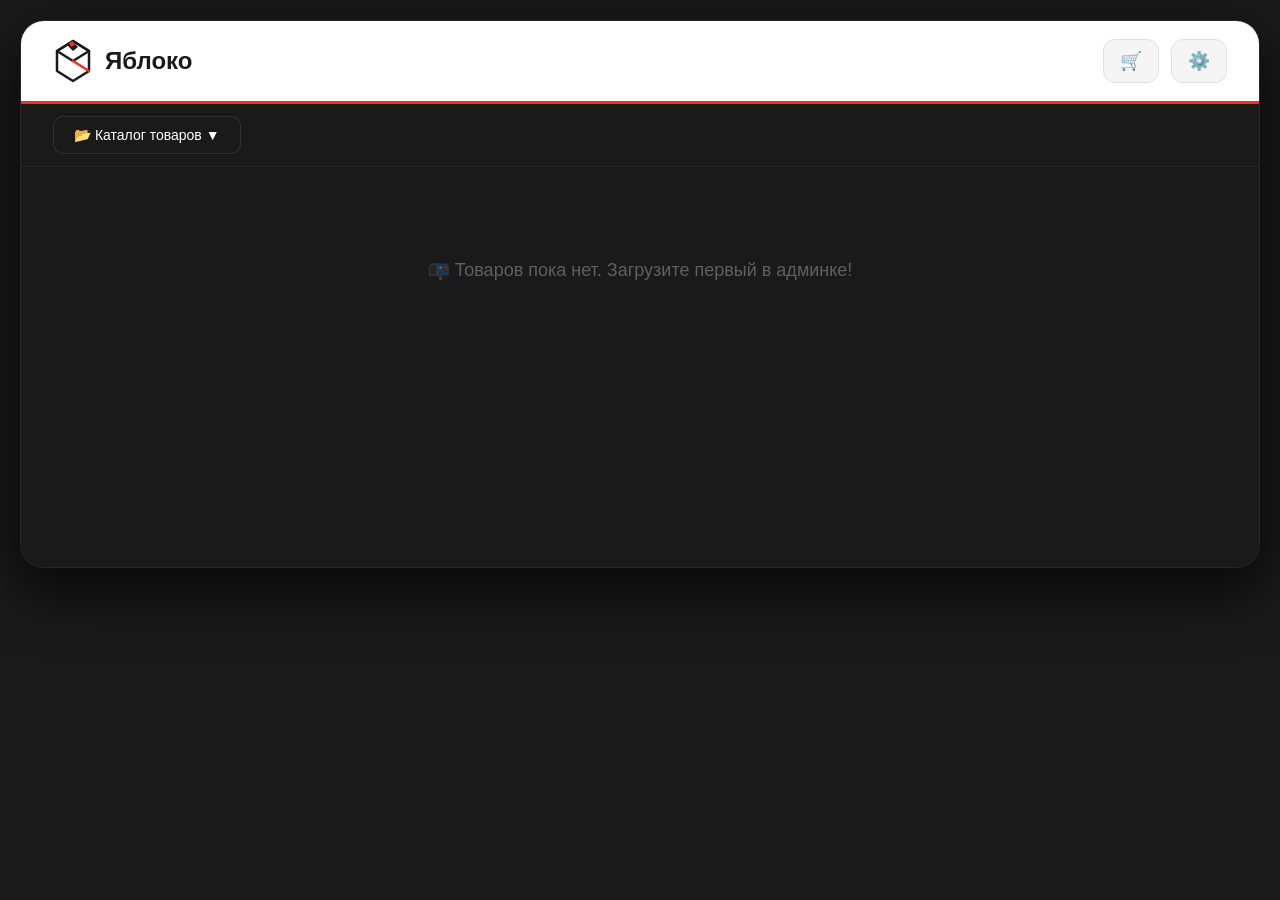
<file: index.html>
<!doctype html>
<html lang="ru">
  <head>
    <meta charset="utf-8" />
    <title>Яблоко — Магазин техники Apple</title>
    <link rel="stylesheet" href="css/style.css" />
  </head>
  <body>
    <div id="app">
      <!-- ШАПКА -->
      <header id="header">
        <div class="logo">
          <svg
            class="logo-icon"
            width="40"
            height="48"
            viewBox="0 0 40 48"
            fill="none"
          >
            <polygon
              points="20,4 36,14 36,34 20,44 4,34 4,14"
              stroke="#1A1A1A"
              stroke-width="2.5"
              stroke-linejoin="round"
              fill="none"
            />
            <polygon
              points="20,4 36,14 20,24 4,14"
              stroke="#1A1A1A"
              stroke-width="2.5"
              stroke-linejoin="round"
              fill="none"
            />
            <path d="M14 8 L19 4 L25 10 L20 14 L14 8 Z" fill="#1A1A1A" />
            <path d="M16 6 L20 4 L22 8 L18 10 L16 6 Z" fill="#EF3124" />
            <line
              x1="20"
              y1="24"
              x2="36"
              y2="34"
              stroke="#EF3124"
              stroke-width="2.5"
              stroke-linecap="round"
            />
          </svg>
          <span class="logo-text">Яблоко</span>
        </div>

        <div class="header-actions">
          <button class="header-btn" id="cartBtn">
            🛒 <span class="cart-count" id="cartCount">0</span>
          </button>
          <button class="header-btn" id="adminBtn">⚙️</button>
        </div>
      </header>

      <!-- КАТАЛОГ -->
      <nav id="catalogNav">
        <div class="catalog-dropdown">
          <button class="catalog-btn" id="catalogToggle">
            📂 Каталог товаров ▼
          </button>
          <ul class="catalog-menu" id="catalogMenu">
            <li data-category="all" class="active">📱 Все товары</li>
            <li data-category="iphone">📱 iPhone</li>
            <li data-category="ipad">📟 iPad</li>
            <li data-category="watch">⌚️ Apple Watch</li>
            <li data-category="airpods">🎧 AirPods</li>
            <li data-category="macbook">💻 MacBook</li>
          </ul>
        </div>
      </nav>

      <!-- ТОВАРЫ -->
      <section id="products"></section>

      <!-- КОРЗИНА -->
      <div class="modal-overlay" id="cartModal">
        <div class="modal modal-cart">
          <button class="modal-close" id="closeCartBtn">✕</button>
          <h2 class="modal-title">🛒 <span>Корзина</span></h2>
          <div id="cartItems"></div>
          <div class="cart-total" id="cartTotal">Итого: 0 ₽</div>
          <div class="modal-actions">
            <button class="btn-checkout" id="checkoutBtn">
              Оформить заказ
            </button>
            <button class="cancel-btn" id="clearCartBtn">Очистить</button>
          </div>
        </div>
      </div>
    </div>

    <script type="module" src="script.js"></script>
  </body>
</html>
</file>
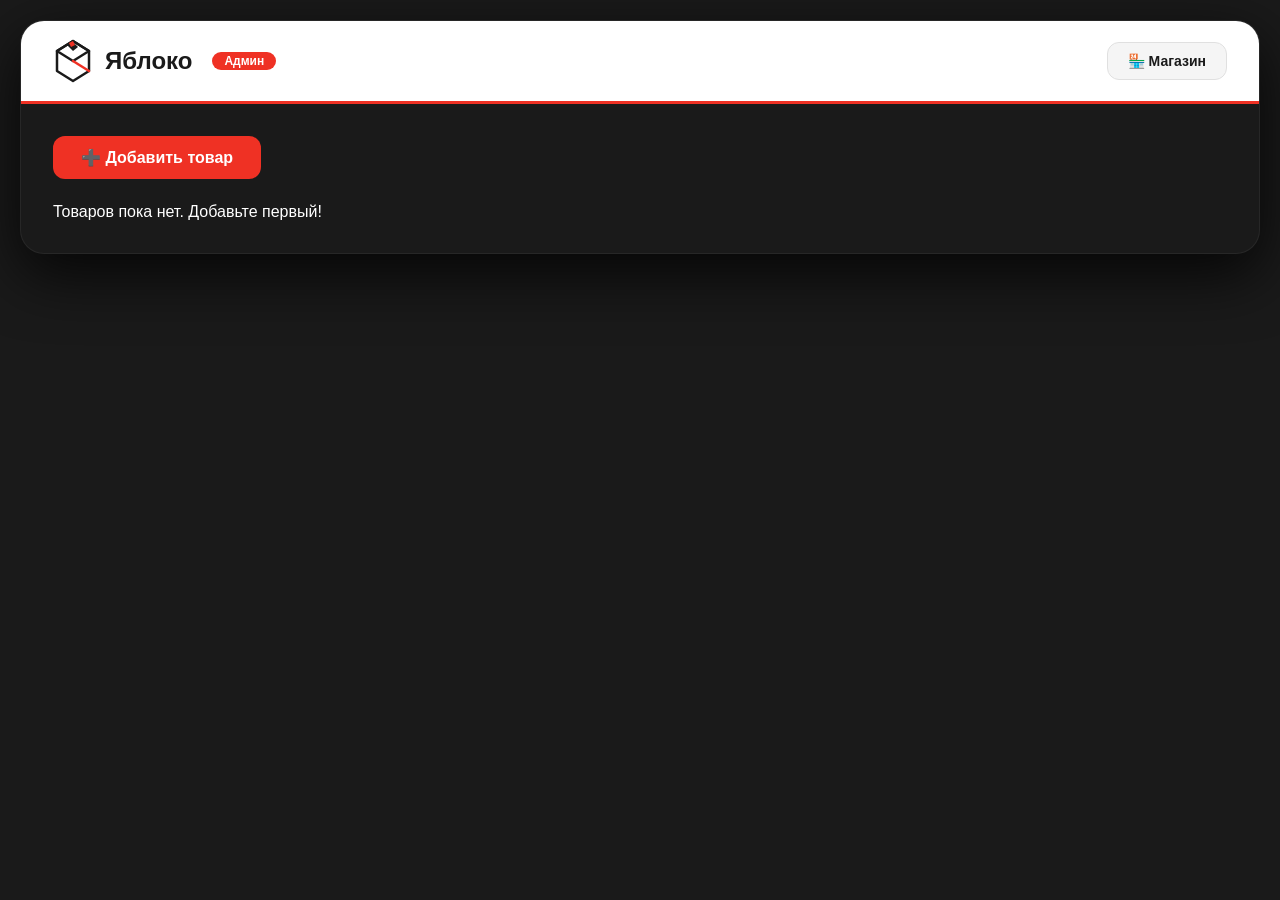
<file: admin.html>
<!doctype html>
<html lang="ru">
  <head>
    <meta charset="utf-8" />
    <title>Админ-панель — Яблоко</title>
    <link rel="stylesheet" href="css/admin.css" />
  </head>
  <body>
    <div id="adminApp">
      <header id="adminHeader">
        <div class="logo">
          <svg
            class="logo-icon"
            width="40"
            height="48"
            viewBox="0 0 40 48"
            fill="none"
          >
            <polygon
              points="20,4 36,14 36,34 20,44 4,34 4,14"
              stroke="#1A1A1A"
              stroke-width="2.5"
              stroke-linejoin="round"
              fill="none"
            />
            <polygon
              points="20,4 36,14 20,24 4,14"
              stroke="#1A1A1A"
              stroke-width="2.5"
              stroke-linejoin="round"
              fill="none"
            />
            <path d="M14 8 L19 4 L25 10 L20 14 L14 8 Z" fill="#1A1A1A" />
            <path d="M16 6 L20 4 L22 8 L18 10 L16 6 Z" fill="#EF3124" />
            <line
              x1="20"
              y1="24"
              x2="36"
              y2="34"
              stroke="#EF3124"
              stroke-width="2.5"
              stroke-linecap="round"
            />
          </svg>
          <span class="logo-text">Яблоко</span>
          <span class="logo-badge">Админ</span>
        </div>
        <div class="header-actions">
          <button class="header-btn" id="backToShopBtn">🏪 Магазин</button>
        </div>
      </header>

      <section id="adminPanel">
        <div class="admin-actions">
          <button class="btn-add" data-modal="addModal" data-action="open">
            ➕ Добавить товар
          </button>
        </div>
        <div id="adminProductList"></div>
      </section>
    </div>

    <!-- МОДАЛКА ДОБАВЛЕНИЯ -->
    <div class="modal-overlay" id="addModal">
      <div class="modal modal-add">
        <button class="modal-close" data-modal="addModal" data-action="close">
          ✕
        </button>
        <h2 class="modal-title"><span>Добавить товар</span></h2>
        <form id="addProductForm">
          <div class="form-group">
            <label for="productName">Название</label>
            <input
              type="text"
              id="productName"
              placeholder="iPhone 17 Pro Max"
              required
            />
          </div>
          <div class="form-group">
            <label for="productCategory">Категория</label>
            <select id="productCategory" required>
              <option value="">Выберите</option>
              <option value="iphone">📱 iPhone</option>
              <option value="ipad">📟 iPad</option>
              <option value="watch">⌚️ Apple Watch</option>
              <option value="airpods">🎧 AirPods</option>
              <option value="macbook">💻 MacBook</option>
            </select>
          </div>

          <div class="form-group">
            <label>Основное изображение</label>
            <input type="file" id="productImage" accept="image/*" />
            <div id="imagePreview"></div>
          </div>

          <div class="variants-section">
            <h3 class="variants-title">📦 Варианты товара</h3>
            <div id="variantsContainer"></div>
            <button type="button" class="btn-add-variant" id="addVariantBtn">
              ➕ Добавить вариант
            </button>
          </div>

          <div class="modal-actions">
            <button type="submit" class="save-btn">💾 Добавить</button>
            <button
              type="button"
              class="cancel-btn"
              data-modal="addModal"
              data-action="close"
            >
              ❌ Отмена
            </button>
          </div>
        </form>
      </div>
    </div>

    <!-- МОДАЛКА РЕДАКТИРОВАНИЯ -->
    <div class="modal-overlay" id="editModal">
      <div class="modal modal-edit">
        <button class="modal-close" data-modal="editModal" data-action="close">
          ✕
        </button>
        <h2 class="modal-title">✏️ <span>Редактировать</span></h2>
        <form id="editProductForm">
          <div class="form-group">
            <label for="editProductName">Название</label>
            <input type="text" id="editProductName" required />
          </div>
          <div class="form-group">
            <label for="editProductCategory">Категория</label>
            <select id="editProductCategory" required>
              <option value="iphone">📱 iPhone</option>
              <option value="ipad">📟 iPad</option>
              <option value="watch">⌚️ Apple Watch</option>
              <option value="airpods">🎧 AirPods</option>
              <option value="macbook">💻 MacBook</option>
            </select>
          </div>

          <div class="variants-section">
            <h3 class="variants-title">📦 Варианты товара</h3>
            <div id="editVariantsContainer"></div>
            <button
              type="button"
              class="btn-add-variant"
              id="editAddVariantBtn"
            >
              ➕ Добавить вариант
            </button>
          </div>

          <div class="modal-actions">
            <button type="submit" class="save-btn">💾 Сохранить</button>
            <button
              type="button"
              class="cancel-btn"
              data-modal="editModal"
              data-action="close"
            >
              ❌ Отмена
            </button>
          </div>
        </form>
      </div>
    </div>

    <script type="module" src="admin.js"></script>
  </body>
</html>
</file>
<file: css/style.css>
*{margin:0;padding:0;box-sizing:border-box}body{font-family:-apple-system,BlinkMacSystemFont,"Segoe UI",Roboto,Oxygen,Ubuntu,sans-serif;background:#1a1a1a;min-height:100vh;color:#fff;padding:20px}#app{max-width:1400px;margin:0 auto;background:#1a1a1a;border-radius:24px;border:1px solid hsla(0,0%,100%,.06);overflow:hidden;box-shadow:0 20px 60px rgba(0,0,0,.8)}#header{display:flex;justify-content:space-between;align-items:center;padding:16px 32px;background:#fff;border-bottom:3px solid #ef3124}.logo{display:flex;align-items:center;gap:12px}.logo-text{font-size:24px;font-weight:700;color:#1a1a1a}.header-actions{display:flex;gap:12px}.header-btn{background:#f5f5f5;border:1px solid #e0e0e0;border-radius:12px;padding:10px 16px;color:#1a1a1a;font-size:18px;cursor:pointer;transition:all .3s ease;display:flex;align-items:center;gap:6px}.header-btn:hover{background:#ef3124;color:#fff;border-color:#ef3124}.header-btn .cart-count{background:#ef3124;color:#fff;font-size:12px;font-weight:700;border-radius:50%;padding:0 6px;min-width:20px;text-align:center;line-height:20px}#catalogNav{padding:12px 32px;background:#1a1a1a;border-bottom:1px solid hsla(0,0%,100%,.06)}.catalog-dropdown{position:relative;display:inline-block}.catalog-btn{background:#1a1a1a;border:1px solid hsla(0,0%,100%,.1);border-radius:10px;padding:10px 20px;color:#fff;font-size:14px;font-weight:500;cursor:pointer;transition:all .3s ease}.catalog-btn:hover{background:#ef3124;border-color:#ef3124}.catalog-menu{display:none;position:absolute;top:48px;left:0;background:#fff;border:1px solid #e0e0e0;border-radius:12px;padding:8px 0;min-width:220px;list-style:none;box-shadow:0 20px 60px rgba(0,0,0,.3);z-index:100}.catalog-menu.open{display:block}.catalog-menu li{padding:10px 20px;color:#1a1a1a;font-size:14px;cursor:pointer;transition:all .2s ease}.catalog-menu li:hover{background:#ef3124;color:#fff}.catalog-menu li.active{background:#ef3124;color:#fff;font-weight:600}#products{padding:32px;min-height:400px;display:flex;flex-wrap:wrap;gap:24px;background:#1a1a1a}.empty-message{width:100%;text-align:center;color:hsla(0,0%,100%,.3);font-size:18px;padding:60px 0}.product-card{background:#fff;border-radius:12px;padding:16px;width:calc(25% - 20px);min-width:220px;border:1px solid #e0e0e0;transition:all .3s ease;display:flex;flex-direction:column;color:#1a1a1a;gap:8px}.product-card:hover{transform:translateY(-4px);box-shadow:0 8px 24px rgba(239,49,36,.12);border-color:#ef3124}.product-card-image{width:100%;height:160px;object-fit:contain;margin-bottom:4px;border-radius:6px;background:#f5f5f5;padding:8px}.product-card-name{font-size:15px;font-weight:700;color:#1a1a1a;margin-bottom:2px;line-height:1.2}.product-card-category{font-size:12px;color:#888;margin-bottom:4px}.selected-color-name{font-size:12px;color:#666;margin-bottom:2px}.color-picker{display:flex;gap:6px;margin-bottom:8px}.color-option-btn{width:28px;height:28px;border-radius:6px;border:2px solid #e0e0e0;cursor:pointer;transition:all .2s ease;padding:0;position:relative}.color-option-btn:hover{transform:scale(1.08);border-color:#1a1a1a}.color-option-btn.selected{border-color:#1a1a1a;box-shadow:0 2px 8px rgba(0,0,0,.12)}.color-option-btn:disabled{opacity:.4;cursor:not-allowed;pointer-events:none}.storage-picker{display:flex;gap:6px;flex-wrap:wrap;margin-bottom:8px}.storage-btn{padding:6px 10px;border:1px solid #e0e0e0;border-radius:6px;background:#fff;color:#1a1a1a;font-size:11px;font-weight:600;cursor:pointer;transition:all .2s ease}.storage-btn:hover{border-color:#4caf50;color:#4caf50;background:rgba(76,175,80,.05)}.storage-btn.active{background:#4caf50;color:#fff;border-color:#4caf50;box-shadow:0 2px 8px rgba(76,175,80,.25)}.storage-btn:disabled{opacity:.4;cursor:not-allowed;pointer-events:none;text-decoration:line-through}.product-card-price-block{display:flex;justify-content:space-between;align-items:flex-end;margin:8px 0;padding:8px 0;border-top:1px solid #f0f0f0}.product-card-price{font-size:22px;font-weight:800;color:#1a1a1a;line-height:1}.product-card-price-order{text-align:right;padding-left:12px}.product-card-price-order .price-order-label{font-size:10px;color:#888;display:block;margin-bottom:1px}.product-card-price-order .price-order-value{font-size:12px;font-weight:600;color:#1a1a1a}.product-card-actions{display:flex;gap:6px;margin-top:auto}.product-card-actions button{flex:1;padding:10px 12px;border:none;border-radius:8px;font-size:12px;font-weight:600;cursor:pointer;transition:all .2s ease}.product-card-actions .btn-details{background:#e0e0e0;color:#1a1a1a}.product-card-actions .btn-details:hover{background:#d0d0d0}.product-card-actions .btn-cart{background:#4caf50;color:#fff}.product-card-actions .btn-cart:hover{background:#43a047;box-shadow:0 2px 8px rgba(76,175,80,.25)}.product-card-actions .btn-cart.disabled{background:#ccc;color:#666;cursor:not-allowed;pointer-events:none;box-shadow:none}.price-out-of-stock{color:#999;text-decoration:line-through}.out-of-stock-label{display:block;color:#ef3124;font-size:12px;font-weight:600;margin-top:2px;text-decoration:none}@media(max-width: 1200px){.product-card{width:calc(33.33% - 20px)}}@media(max-width: 768px){.product-card{width:calc(50% - 16px);min-width:180px;padding:12px}.product-card-image{height:140px}.product-card-name{font-size:13px}.product-card-price{font-size:18px}.storage-btn{padding:4px 8px;font-size:10px}.color-option-btn{width:24px;height:24px}}.modal-overlay{position:fixed;top:0;left:0;width:100%;height:100%;background:rgba(0,0,0,.8);backdrop-filter:blur(8px);display:none;justify-content:center;align-items:flex-start;z-index:1000;overflow-y:auto;padding:20px}.modal-overlay.active{display:flex}.modal{background:#fff;border-radius:24px;padding:40px 48px;max-width:560px;width:92%;border:1px solid #e0e0e0;box-shadow:0 40px 100px rgba(0,0,0,.4);animation:slideUp .3s ease;position:relative;color:#1a1a1a;max-height:calc(100vh - 40px);overflow-y:auto;margin:auto}.modal::-webkit-scrollbar{width:8px}.modal::-webkit-scrollbar-track{background:#f1f1f1;border-radius:4px}.modal::-webkit-scrollbar-thumb{background:#c1c1c1;border-radius:4px}.modal::-webkit-scrollbar-thumb:hover{background:#a8a8a8;scrollbar-width:thin;scrollbar-color:#c1c1c1 #f1f1f1}.modal-close{position:absolute;top:16px;right:20px;background:none;border:none;color:#888;font-size:28px;cursor:pointer;transition:all .3s ease}.modal-close:hover{color:#ef3124;transform:rotate(90deg)}.modal-title{font-size:24px;font-weight:700;margin-bottom:20px;text-align:center;color:#1a1a1a}.modal-title span{color:#ef3124}.modal-cart{max-width:600px;max-height:calc(100vh - 40px)}.modal-add{max-width:700px;max-height:calc(100vh - 40px)}.modal-edit{max-width:500px;max-height:calc(100vh - 40px)}.cart-item{display:flex;justify-content:space-between;align-items:center;padding:12px 0;border-bottom:1px solid #f0f0f0}.cart-item-info{display:flex;flex-direction:column}.cart-item-info .name{font-weight:600;font-size:15px;color:#1a1a1a}.cart-item-info .details{font-size:13px;color:#888}.cart-item-price{font-weight:700;color:#ef3124}.cart-item .remove-btn{background:rgba(239,49,36,.1);border:1px solid rgba(239,49,36,.2);border-radius:8px;padding:4px 12px;color:#ef3124;font-size:13px;cursor:pointer}.cart-item .remove-btn:hover{background:rgba(239,49,36,.2)}.cart-total{font-size:20px;font-weight:700;text-align:right;padding:16px 0;color:#1a1a1a;border-top:2px solid #ef3124}.modal-actions{display:flex;gap:12px}.modal-actions button{flex:1;padding:12px 20px;border:none;border-radius:12px;font-size:14px;font-weight:600;cursor:pointer}.btn-checkout{background:#ef3124;color:#fff}.btn-checkout:hover{background:#cc2a1f}.cancel-btn{background:#f5f5f5;color:#1a1a1a}.cancel-btn:hover{background:#e0e0e0}@keyframes slideUp{from{opacity:0;transform:translateY(40px) scale(0.95)}to{opacity:1;transform:translateY(0) scale(1)}}.cart-count{background:#ef3124;color:#fff;padding:2px 6px;border-radius:50%;font-size:12px;position:absolute;top:-5px;right:-5px;display:none}.header-btn{position:relative}.cart-item{display:flex;align-items:center;gap:15px;padding:15px;border-bottom:1px solid #eee;background:#fff}.cart-item-image{width:80px;height:80px;object-fit:cover;border-radius:8px;background:#f5f5f5}.cart-item-info{flex:1}.cart-item-name{font-weight:600;margin-bottom:5px}.cart-item-price{color:#666;font-size:14px}.cart-item-quantity{display:flex;align-items:center;gap:8px}.qty-btn{width:30px;height:30px;border:1px solid #ddd;background:#f9f9f9;border-radius:50%;cursor:pointer;font-size:16px;transition:all .2s}.qty-btn:hover{background:#ef3124;color:#fff;border-color:#ef3124}.qty-value{min-width:30px;text-align:center;font-weight:600}.cart-item-total{font-weight:600;min-width:80px;text-align:right}.remove-btn{background:none;border:none;color:#999;font-size:18px;cursor:pointer;transition:color .2s}.remove-btn:hover{color:#ef3124}.cart-total{padding:20px;text-align:right;font-size:20px;font-weight:700;border-top:2px solid #eee;margin-top:10px}.btn-checkout{background:#ef3124;color:#fff;border:none;padding:12px 24px;border-radius:8px;cursor:pointer;font-size:16px;font-weight:600;transition:background .2s}.btn-checkout:hover{background:#d62117}.empty-cart{text-align:center;padding:40px;color:#666;font-size:18px}#toast{position:fixed;bottom:20px;left:50%;transform:translateX(-50%);background:#1a1a1a;color:#fff;padding:12px 24px;border-radius:8px;font-size:14px;opacity:0;transition:opacity .3s;pointer-events:none;z-index:1000;box-shadow:0 4px 12px rgba(0,0,0,.2)}#toast.show{opacity:1}.variant-selector{margin:10px 0;padding:10px;background:#f9f9f9;border-radius:8px}.color-picker{display:flex;gap:8px;margin-bottom:10px;justify-content:center}.color-option-btn{width:30px;height:30px;border-radius:50%;border:2px solid #ddd;cursor:pointer;transition:all .2s;padding:0}.color-option-btn:hover{transform:scale(1.1)}.color-option-btn.selected{border-color:#ef3124;box-shadow:0 0 0 3px rgba(239,49,36,.2)}.storage-select{width:100%;padding:8px;border:1px solid #ddd;border-radius:6px;font-size:14px;cursor:pointer;background:#fff}.storage-select:focus{outline:none;border-color:#ef3124}.price-out-of-stock{color:#999;text-decoration:line-through}.out-of-stock-label{display:block;color:#ef3124;font-size:14px;font-weight:600;margin-top:4px}.btn-cart.disabled{background:#ccc;color:#666;cursor:not-allowed;pointer-events:none}.btn-cart:disabled{background:#ccc;color:#666;cursor:not-allowed;pointer-events:none}.color-option-btn:disabled{opacity:.4;cursor:not-allowed;pointer-events:none}.storage-select option:disabled{color:#999;text-decoration:line-through}.variants-section{margin-top:20px;border-top:2px solid #ef3124;padding-top:20px}.variants-title{font-size:18px;font-weight:700;margin-bottom:16px;color:#1a1a1a}.variant-row{background:#f9f9f9;border:1px solid #e0e0e0;border-radius:12px;padding:16px;margin-bottom:12px}.variant-header{display:flex;justify-content:space-between;align-items:center;margin-bottom:12px;padding-bottom:8px;border-bottom:1px solid #eee}.variant-number{font-weight:600;font-size:14px;color:#1a1a1a}.remove-variant-btn{background:#f44;border:none;border-radius:6px;color:#fff;padding:4px 10px;cursor:pointer;font-size:14px}.remove-variant-btn:hover{background:#c00}.variant-fields{display:flex;flex-wrap:wrap;gap:12px}.variant-fields .form-group{flex:1;min-width:150px;margin-bottom:0}.variant-fields .form-group:last-child{flex:100%}.variant-image-preview{margin-top:8px}.variant-image-preview img{max-width:100px;max-height:100px;border-radius:8px;border:1px solid #ddd}.btn-add-variant{background:#f5f5f5;border:2px dashed #ccc;border-radius:12px;padding:12px 20px;cursor:pointer;font-size:14px;font-weight:600;color:#666;width:100%;margin-top:12px;transition:all .3s ease}.btn-add-variant:hover{border-color:#ef3124;color:#ef3124;background:rgba(239,49,36,.05)}@media(max-width: 768px){.cart-item{flex-wrap:wrap}.cart-item-image{width:60px;height:60px}.cart-item-total{display:none}.variant-selector{padding:8px}.variant-fields .form-group{min-width:100%}.modal{padding:24px;max-height:calc(100vh - 20px)}.modal-overlay{padding:10px}}/*# sourceMappingURL=style.css.map */
</file>
<file: css/admin.css>
*{margin:0;padding:0;box-sizing:border-box}body{font-family:-apple-system,BlinkMacSystemFont,"Segoe UI",Roboto,Oxygen,Ubuntu,sans-serif;background:#1a1a1a;min-height:100vh;color:#fff;padding:20px}#adminApp{max-width:1400px;margin:0 auto;background:#1a1a1a;border-radius:24px;border:1px solid hsla(0,0%,100%,.06);overflow:hidden;box-shadow:0 20px 60px rgba(0,0,0,.8)}#adminHeader{display:flex;justify-content:space-between;align-items:center;padding:16px 32px;background:#fff;border-bottom:3px solid #ef3124}.logo{display:flex;align-items:center;gap:12px}.logo-badge{background:#ef3124;color:#fff;font-size:12px;font-weight:700;padding:2px 12px;border-radius:20px;margin-left:8px}.logo-text{font-size:24px;font-weight:700;color:#1a1a1a}.header-btn{background:#f5f5f5;border:1px solid #e0e0e0;border-radius:12px;padding:10px 20px;color:#1a1a1a;font-size:14px;font-weight:600;cursor:pointer;transition:all .3s ease}.header-btn:hover{background:#ef3124;color:#fff}#adminPanel{padding:32px}.admin-actions{margin-bottom:24px}.btn-add{background:#ef3124;color:#fff;border:none;border-radius:12px;padding:12px 28px;font-size:16px;font-weight:600;cursor:pointer;transition:all .3s ease}.btn-add:hover{background:#cc2a1f;transform:translateY(-2px)}.admin-product-item{display:flex;justify-content:space-between;align-items:center;background:#fff;padding:16px 20px;border-radius:12px;margin-bottom:10px;border:1px solid #e0e0e0;color:#1a1a1a;transition:all .3s ease}.admin-product-item:hover{border-color:#ef3124}.admin-product-item .info{display:flex;align-items:center;gap:16px}.admin-product-item .info img{width:50px;height:50px;object-fit:contain;border-radius:8px;background:#f5f5f5}.admin-product-item .info .name{font-weight:600;font-size:16px}.admin-product-item .info .details{font-size:14px;color:#888}.admin-product-item .actions{display:flex;gap:8px}.admin-product-item .actions button{padding:6px 14px;border:none;border-radius:8px;font-size:13px;font-weight:600;cursor:pointer;transition:all .3s ease}.admin-product-item .actions .edit-btn{background:#f5f5f5;color:#1a1a1a}.admin-product-item .actions .edit-btn:hover{background:#e0e0e0}.admin-product-item .actions .delete-btn{background:rgba(239,49,36,.1);color:#ef3124}.admin-product-item .actions .delete-btn:hover{background:rgba(239,49,36,.2)}.modal-overlay{position:fixed;top:0;left:0;width:100%;height:100%;background:rgba(0,0,0,.8);backdrop-filter:blur(8px);display:none;justify-content:center;align-items:flex-start;z-index:1000;overflow-y:auto;padding:20px}.modal-overlay.active{display:flex}.modal{background:#fff;border-radius:24px;padding:40px 48px;max-width:560px;width:92%;border:1px solid #e0e0e0;box-shadow:0 40px 100px rgba(0,0,0,.4);animation:slideUp .3s ease;position:relative;color:#1a1a1a;max-height:calc(100vh - 40px);overflow-y:auto;margin:auto}.modal::-webkit-scrollbar{width:8px}.modal::-webkit-scrollbar-track{background:#f1f1f1;border-radius:4px}.modal::-webkit-scrollbar-thumb{background:#c1c1c1;border-radius:4px}.modal::-webkit-scrollbar-thumb:hover{background:#a8a8a8;scrollbar-width:thin;scrollbar-color:#c1c1c1 #f1f1f1}.modal-close{position:absolute;top:16px;right:20px;background:none;border:none;color:#888;font-size:28px;cursor:pointer;transition:all .3s ease}.modal-close:hover{color:#ef3124;transform:rotate(90deg)}.modal-title{font-size:24px;font-weight:700;margin-bottom:24px;text-align:center;color:#1a1a1a}.modal-title span{color:#ef3124}.modal-add{max-width:700px;max-height:calc(100vh - 40px)}.modal-edit{max-width:500px;max-height:calc(100vh - 40px)}.form-group{margin-bottom:16px}.form-group label{display:block;font-size:13px;font-weight:600;color:#333;margin-bottom:4px}.form-group input,.form-group select{width:100%;padding:12px 16px;border:1px solid #e0e0e0;border-radius:10px;font-size:14px;background:#f9f9f9;transition:all .3s ease;color:#1a1a1a}.form-group input:focus,.form-group select:focus{border-color:#ef3124;outline:none;box-shadow:0 0 0 3px rgba(239,49,36,.1)}.form-row{display:flex;gap:12px}.form-row .form-group{flex:1}.color-picker{display:flex;gap:12px;margin-top:4px}.color-option{width:40px;height:40px;border-radius:50%;border:3px solid #e0e0e0;cursor:pointer;transition:all .3s ease}.color-option:hover{transform:scale(1.1)}.color-option.selected{border-color:#ef3124;box-shadow:0 0 0 3px rgba(239,49,36,.2)}#imagePreview{margin-top:8px}#imagePreview img{max-width:100%;max-height:150px;border-radius:8px;border:1px solid #e0e0e0}.variants-section{margin-top:24px;border-top:2px solid #ef3124;padding-top:20px}.variants-title{font-size:18px;font-weight:700;margin-bottom:16px;color:#1a1a1a}.variant-row{background:#f9f9f9;border:1px solid #e0e0e0;border-radius:12px;padding:16px;margin-bottom:12px}.variant-header{display:flex;justify-content:space-between;align-items:center;margin-bottom:12px;padding-bottom:8px;border-bottom:1px solid #eee}.variant-number{font-weight:600;font-size:14px;color:#1a1a1a}.remove-variant-btn{background:#f44;border:none;border-radius:6px;color:#fff;padding:4px 10px;cursor:pointer;font-size:14px}.remove-variant-btn:hover{background:#c00}.variant-fields{display:flex;flex-wrap:wrap;gap:12px}.variant-fields .form-group{flex:1;min-width:150px;margin-bottom:0}.variant-fields .form-group:last-child{flex:100%}.variant-image-preview{margin-top:8px}.variant-image-preview img{max-width:100px;max-height:100px;border-radius:8px;border:1px solid #ddd}.btn-add-variant{background:#f5f5f5;border:2px dashed #ccc;border-radius:12px;padding:12px 20px;cursor:pointer;font-size:14px;font-weight:600;color:#666;width:100%;margin-top:12px;transition:all .3s ease}.btn-add-variant:hover{border-color:#ef3124;color:#ef3124;background:rgba(239,49,36,.05)}.modal-actions{display:flex;gap:12px;margin-top:20px}.modal-actions button{flex:1;padding:12px 20px;border:none;border-radius:12px;font-size:14px;font-weight:600;cursor:pointer;transition:all .3s ease}.save-btn{background:#ef3124;color:#fff}.save-btn:hover{background:#cc2a1f}.cancel-btn{background:#f5f5f5;color:#1a1a1a}.cancel-btn:hover{background:#e0e0e0}@keyframes slideUp{from{opacity:0;transform:translateY(40px) scale(0.95)}to{opacity:1;transform:translateY(0) scale(1)}}@media(max-width: 768px){.modal{padding:24px;max-height:calc(100vh - 20px)}.modal-overlay{padding:10px}.modal-add{max-width:100%}.modal-edit{max-width:100%}.variant-fields .form-group{min-width:100%}}/*# sourceMappingURL=admin.css.map */
</file>
